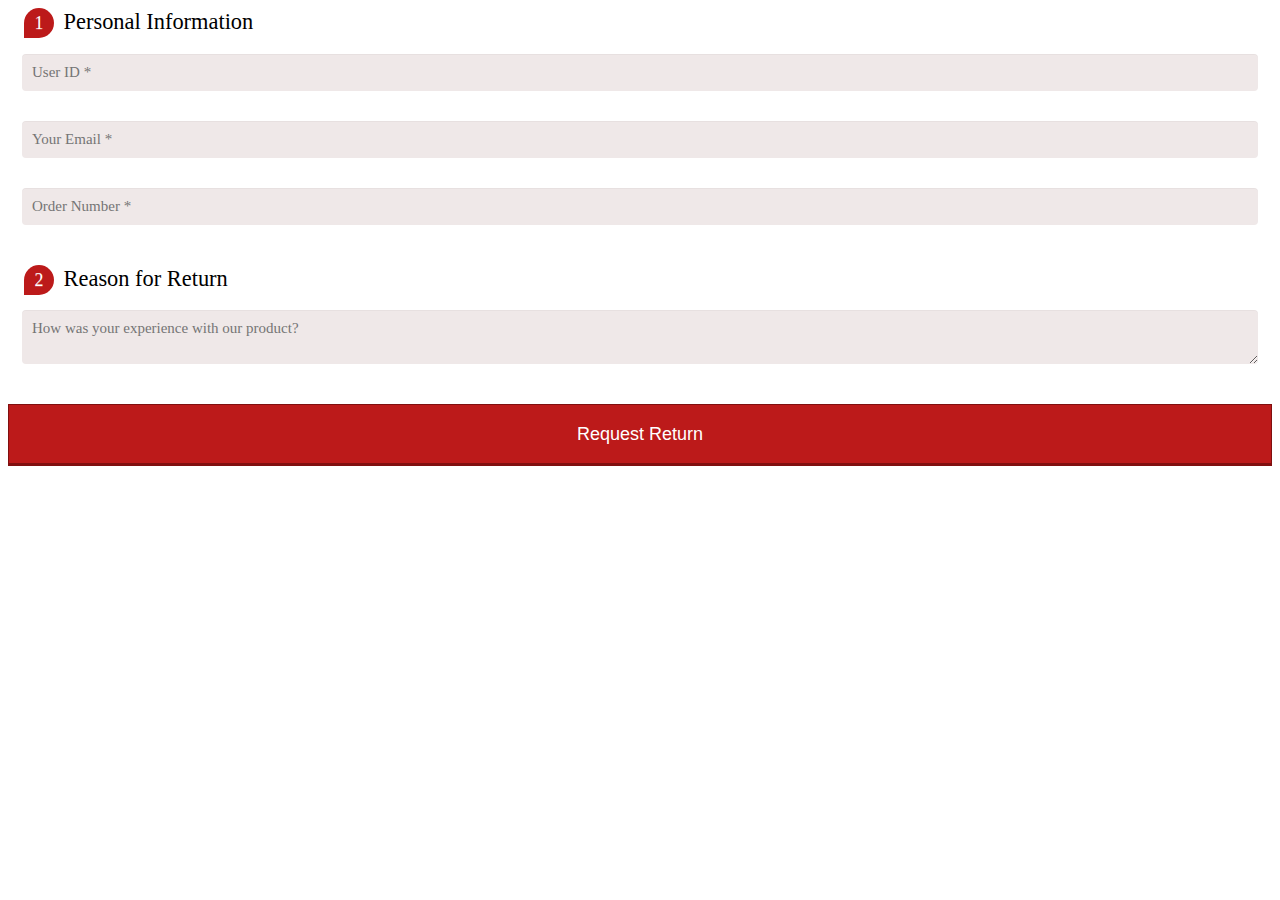
<file: Return.html>
<html>
  <style>
    <style type="text/css">
.form-style-5{
	max-width: 500px;
	padding: 10px 20px;
	background: #f8f4f4;
	margin: 10px auto;
	padding: 20px;
	background: #f8f4f4;
	border-radius: 8px;
	font-family: Georgia, "Times New Roman", Times, serif;
}
.form-style-5 fieldset{
	border: none;
}
.form-style-5 legend {
	font-size: 1.4em;
	margin-bottom: 10px;
}
.form-style-5 label {
	display: block;
	margin-bottom: 8px;
}
.form-style-5 input[type="text"],
.form-style-5 textarea,
.form-style-5 select {
	font-family: Georgia, "Times New Roman", Times, serif;
	background: rgba(255,255,255,.1);
	border: none;
	border-radius: 4px;
	font-size: 15px;
	margin: 0;
	outline: 0;
	padding: 10px;
	width: 100%;
	box-sizing: border-box; 
	-webkit-box-sizing: border-box;
	-moz-box-sizing: border-box; 
	background-color: #efe8e8;
	color:#a08a8a;
	-webkit-box-shadow: 0 1px 0 rgba(0,0,0,0.03) inset;
	box-shadow: 0 1px 0 rgba(0,0,0,0.03) inset;
	margin-bottom: 30px;
}

.form-style-5 select:focus{
	background: #ddd2d2;
}
.form-style-5 select{
	-webkit-appearance: menulist-button;
	height:35px;
}
.form-style-5 .number {
	background: #bc1a1a;
	color: #fff;
	height: 30px;
	width: 30px;
	display: inline-block;
	font-size: 0.8em;
	margin-right: 4px;
	line-height: 30px;
	text-align: center;
	text-shadow: 0 1px 0 rgba(255,255,255,0.2);
	border-radius: 15px 15px 15px 0px;
}

.form-style-5 input[type="submit"],
.form-style-5 input[type="button"]
{
	position: relative;
	display: block;
	padding: 19px 39px 18px 39px;
	color: #FFF;
	margin: 0 auto;
	background: #bc1a1a;
	font-size: 18px;
	text-align: center;
	font-style: normal;
	width: 100%;
	border: 1px solid #800f0f;
	border-width: 1px 1px 3px;
	margin-bottom: 10px;
}
.form-style-5 input[type="submit"]:hover,
.form-style-5 input[type="button"]:hover
{
	background: #911010;
}
</style>
<script>
  function confirmed(){
    confirm("Your Return Request Has Been Sent.");
  }
  </script>
  <body>
<div class="form-style-5">
<form>
<fieldset>
<legend><span class="number">1</span> Personal Information</legend>
<input type="text" name="userID" placeholder="User ID *">
<input type="text" name="Email" placeholder="Your Email *">
<input type = "text" name = "orderno" placeholder = "Order Number *"> <!-- Could be done like this, or we could do as described below-->



<!-- Use  PHP to load all  order numbers from database maybe??? -->
<!--
  <label for="job">Interests:</label>
  <select id="job" name="field4">
  <optgroup label="Outdoors">
  <option value="userID">Football</option>
  <option value="swimming">Swimming</option>
  <option value="fishing">Fishing</option>
  <option value="climbing">Climbing</option>
  <option value="cycling">Cycling</option>
  <option value="other_outdoor">Other</option>
  </select>  
</optgroup>
--> 
    
</fieldset>
<fieldset>
<legend><span class="number">2</span> Reason for Return</legend>
<textarea name="field3" placeholder="How was your experience with our product?"></textarea>
</fieldset>
<input type="submit" value="Request Return" onsubmit= "confirmed()" onclick ="document.location = ''" /> <!--php submit---> 
</form>
</div>
</body>
</html>
</file>
